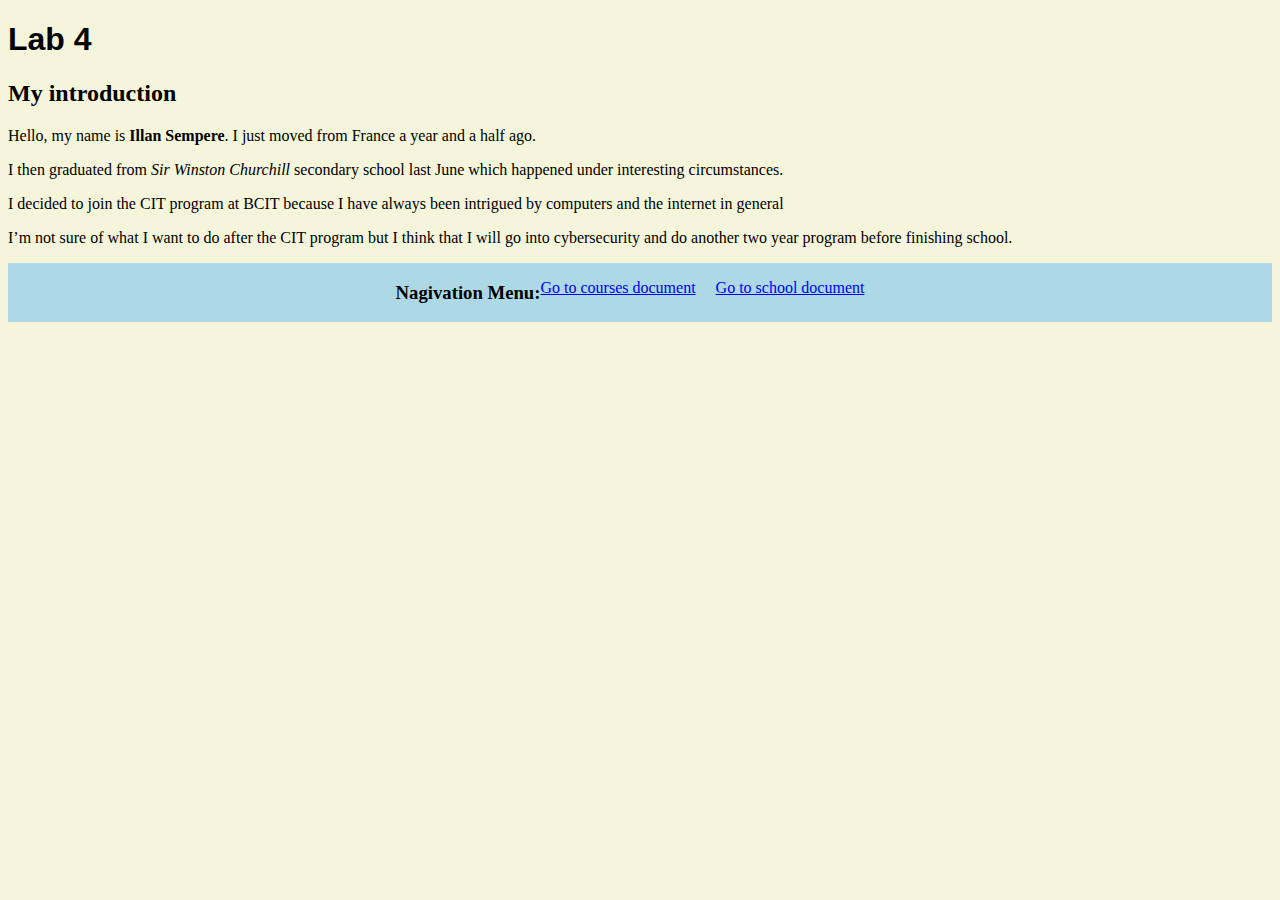
<file: index.html>
<!DOCTYPE html>
<html lang="en">

<head>
    <meta charset="utf-8">
    <title>Lab 4</title>
    <link href="css/stylesheet.css" rel="stylesheet">
</head>

<body>
    <header>
        <h1 class="font">Lab 4</h1>
        <h2>My introduction</h2>
    </header>
    <main>
        <article>
            <header>
                <P>Hello, my name is <strong>Illan Sempere</strong>. I just moved from France a year and a half ago.
                </P>
                <p>I then graduated from <em>Sir Winston Churchill</em> secondary school last June which happened under
                    interesting circumstances.
                </p>
                <p>I decided to join the CIT program at BCIT because I have always been intrigued by computers and the
                    internet in general
                </p>
                <p>I’m not sure of what I want to do after the CIT program but I think that I will go into
                    cybersecurity and do another two year program before finishing school. </P>
            </header>
        </article>
        
        <nav>
<h3>Nagivation Menu:</h3>
<p><a href="misc/courses.html" title="My courses">Go to courses document</a></p>
<p><a href="misc/school.html" title="BCIT">Go to school document</a></p>
        </nav>
    </main>



</body>

</html>
</file>
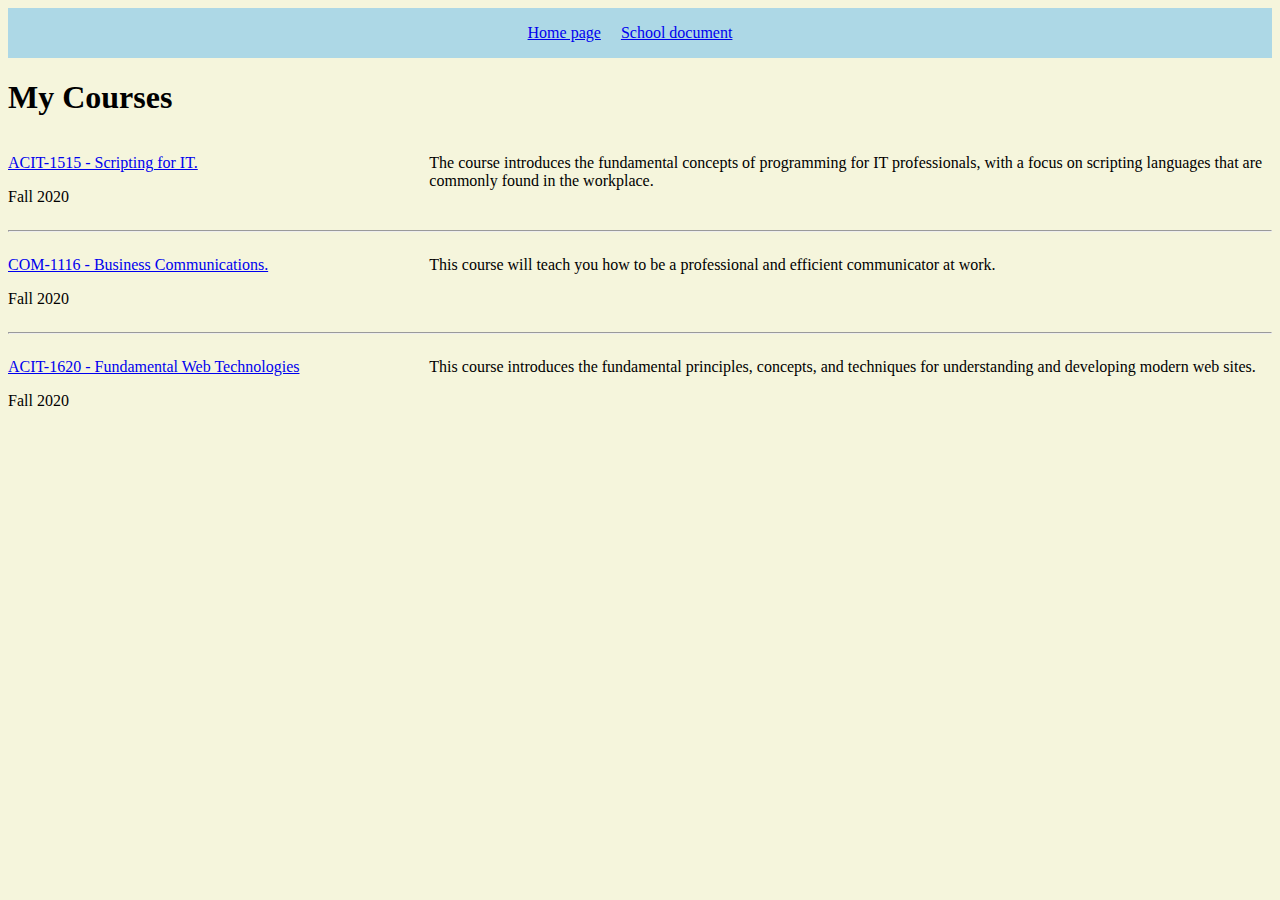
<file: misc/courses.html>
<!DOCTYPE html>
<html lang="en">

<head>
    <meta charset="utf-8">
    <meta name="viewport" content="width=device-width">
    <title>Courses</title>
    <link href="../css/stylesheet.css" rel="stylesheet">
    <script defer src="../javascript/script.js"></script>
</head>

<body>
    <nav>
        <p><a href="../index.html" title="Home">Home page</a></p>
        <p><a href="../misc/school.html" title="BCIT">School document</a></p>
    </nav>
    <header>
        <h1>My Courses</h1>
    </header>

    <main>
        <section>
            <div>
                <a title="About Scripting" href="https://www.bcit.ca/study/outlines/20203041869">ACIT-1515 - Scripting
                    for IT.</a>
                <p class="fall">Fall 2020</p>
            </div>
            <p class="desc">The course introduces the fundamental concepts of programming for IT professionals, with a
                focus on scripting languages that are commonly found in the workplace.</p>
        </section>
        <hr>
        <section>
            <div>
                <a title="About Business Communications" href="https://www.bcit.ca/study/outlines/20203034328">COM-1116
                    -
                    Business Communications.</a>
                <p>Fall 2020</p>
            </div>
            <p class="desc">This course will teach you how to be a professional and efficient communicator at work.</p>
        </section>
        <hr>
        <section>
            <div>
                <a title="About Fundamental Web Technology" href="https://www.bcit.ca/study/outlines/20203041870">ACIT-1620
                    - Fundamental Web Technologies</a>
                <p>Fall 2020</p>
            </div>
            <p class="desc">This course introduces the fundamental principles, concepts, and techniques for
                understanding and developing modern web sites.</p>
        </section>

    </main>
</body>
</file>
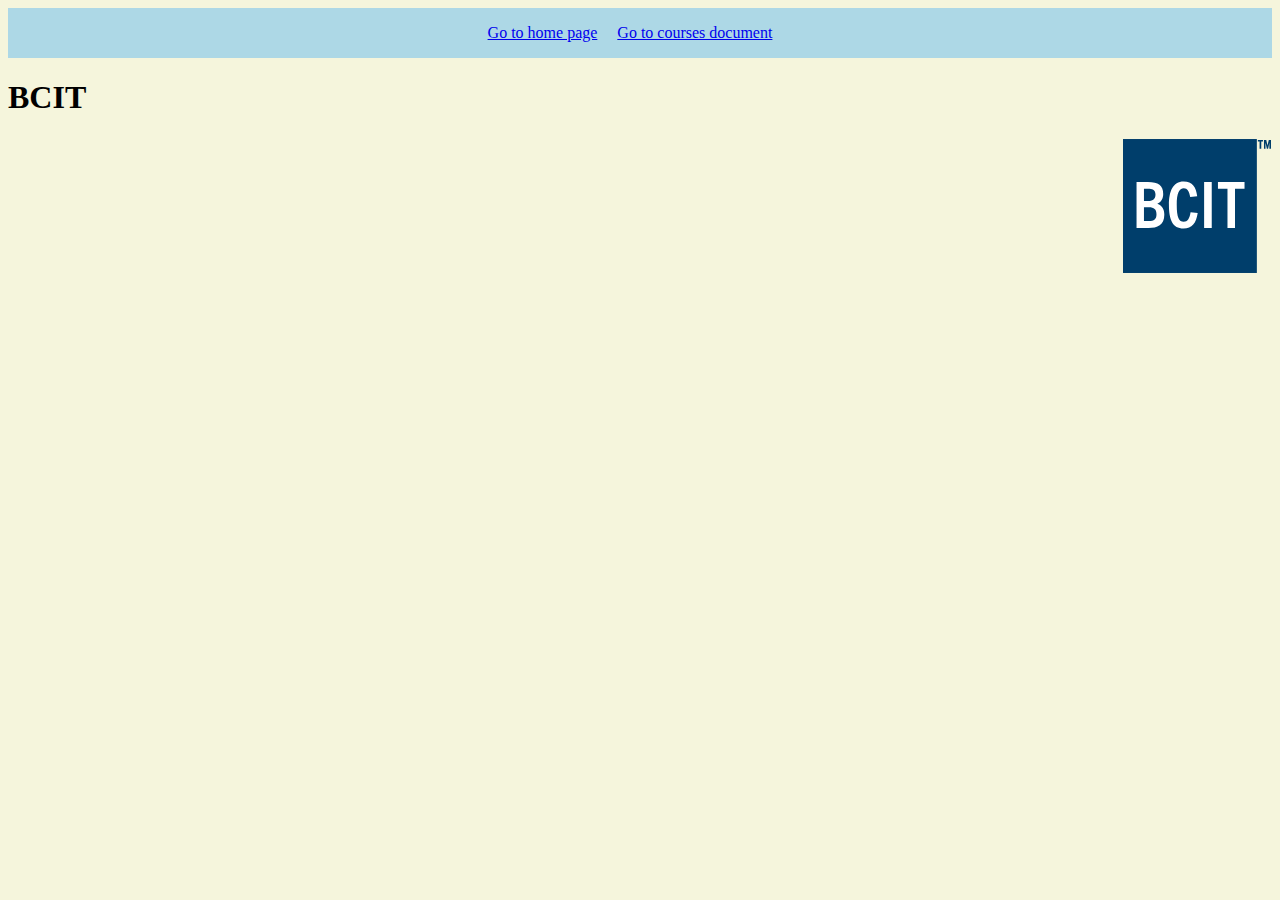
<file: misc/school.html>
<!DOCTYPE html>
<html lang="en">

<head>
    <meta charset="utf-8">
    <title>BCIT</title>
    <link href="../css/stylesheet.css" rel="stylesheet">
</head>

<body>
<header>
    <nav>
        <p><a href="../index.html" title="Home">Go to home page</a></p>
        <p><a href="../misc/courses.html" title="My courses">Go to courses document</a></p>
    </nav>
    <h1>BCIT</h1>
    <a href="https://www.bcit.ca" title="BCIT website"><img
        src="../images/BCIT_logo.svg" alt="Bcit Logo"
        width=150" height="136" style="float:right"></a>
</header>

</body>
</file>
<file: css/stylesheet.css>
body { 
    background-color: Beige;
    }

nav{
    background-color: lightblue;
    text-align: center;
}

.font{
    font-family: 'Montserrat', sans-serif;
}

@media screen and (min-width:600px) {
    nav {
        display: flex;
        justify-content: center;
    }

    section {
        display: grid;
        grid-template-columns: 1fr 2fr;
    }

    a {
        padding-right: 20px;
    }

    div {
        grid-column: 1/2;
        margin-top: 16px;
    }

    .desc {
        grid-column: 2/3;
    }
}
</file>
